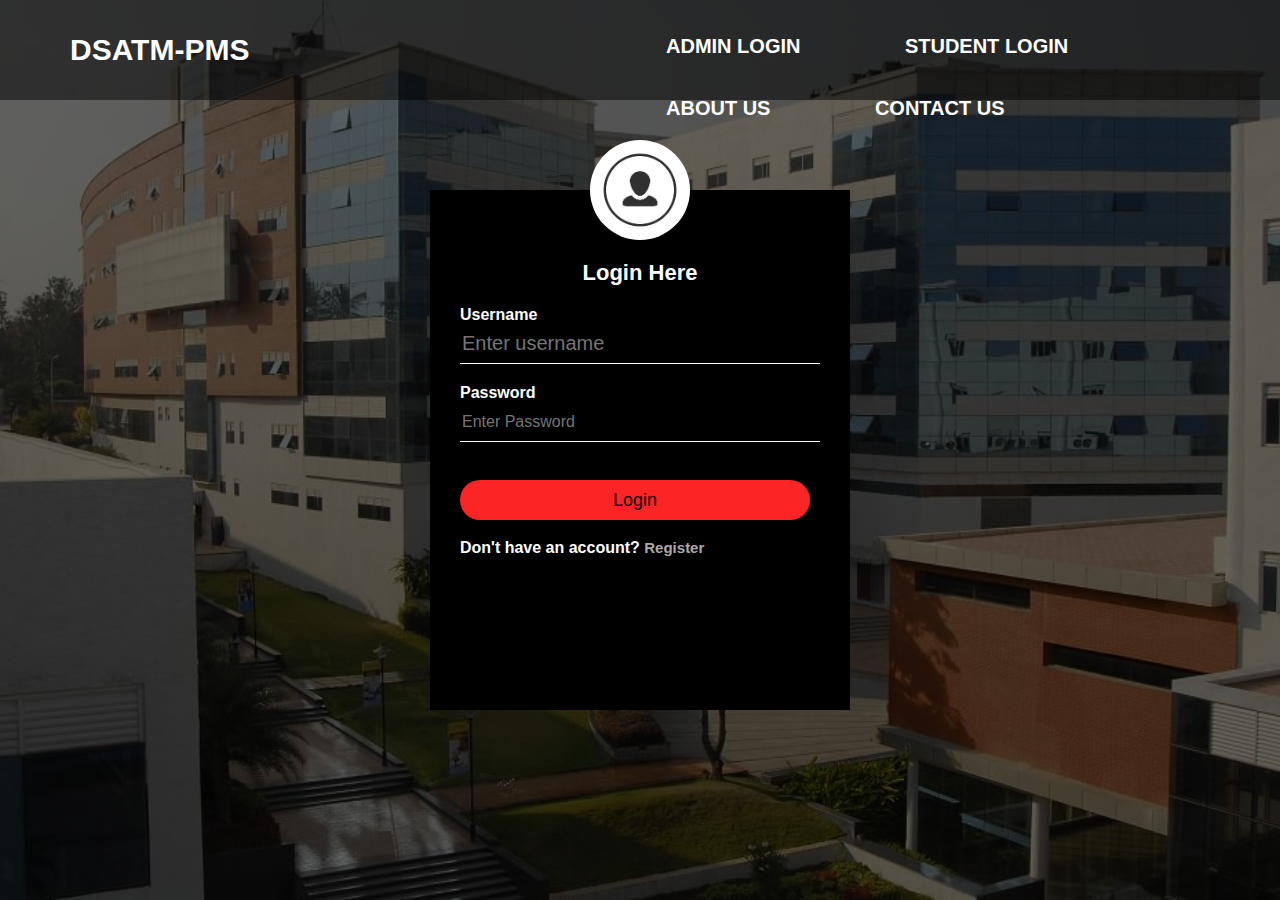
<file: index.html>
<html>
<head>
	<title>Login and Register Form Design</title>
	<link rel="stylesheet" type="text/css" href="style.css">
	</head>
<body>
	<div class="menu">
		
			<div class="leftmenu">
				<h4> DSATM-PMS </h4>
			</div>
			
			
			<div class="rightmenu">
			<ul>
				<li><a href="AdminLogin.html">ADMIN LOGIN</a></li>
				<li><a href="index.html">STUDENT LOGIN</a></li>
				<li><a href="aboutus.html">ABOUT US</a></li>
				<li><a href="#">CONTACT US</a></li>
				
			</ul>
			</div>
		</div>

	<div class="loginbox">
	<img src="avatar.png" class="avatar">
		<div class="form">
			<form class="Login-form">
			<h1>Login Here</h1>
			<p>Username</p>
			<input type="text" name="" placeholder="Enter username" required>
			<p>Password</p>
			<input type="password" name="" placeholder="Enter Password" required>
			<br><br>
			<button type="submit"><a href="studhome.html">Login</a></button>
			<br><br>
			<p class="message">Don't have an account? <a href="#"> Register</a>
			</p>
			
			</form>
			
		
			<form class="Register-form">
			<h1>Register Here</h1>
			<p>Username</p>
			<input type="text" name="" placeholder="Enter username" required>
			<p>Password</p>
			<input type="password" name="" placeholder="Enter Password" required>
			<p>Email Id</p>
			<input type="text" name="" placeholder="Enter Email" required>
			<input type="submit" name="" value="Register">
			<p class="message">Already registered? <a href="#"> Login</a>
			</p>
			</form>
		</div>
	</div>
	<script src='https://code.jquery.com/jquery-3.4.1.min.js'></script>
	
	<script>
	$('.message a').click(function(){
	$('form').animate({height: "toggle", opacity: "toggle"}, "slow");
	});	
	</script>
</body>

</html>
</file>
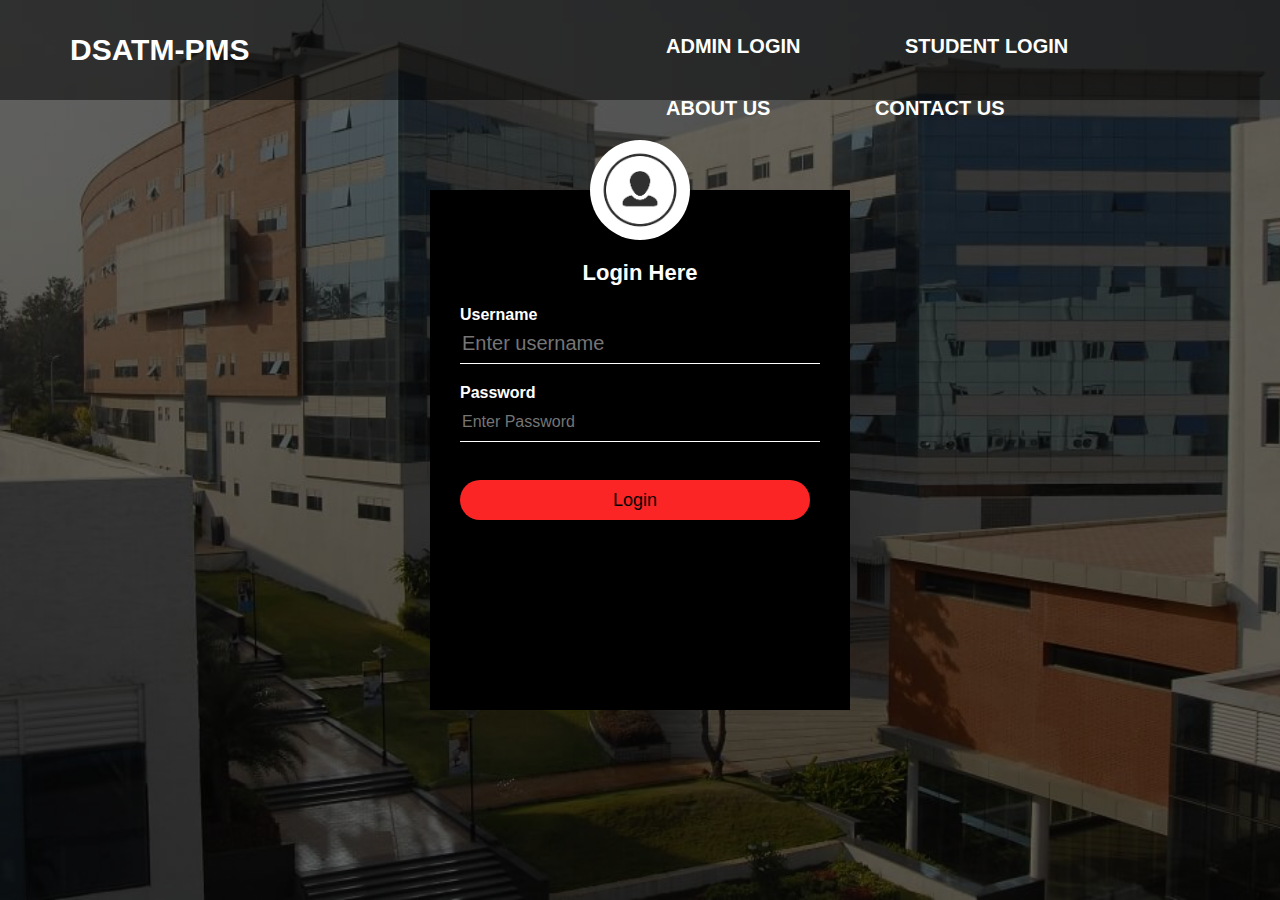
<file: AdminLogin.html>
<html>
<head>
	<title>Login and Register Form Design</title>
	<link rel="stylesheet" type="text/css" href="style.css">
	</head>
<body>
	<div class="menu">
		
			<div class="leftmenu">
				<h4> DSATM-PMS </h4>
			</div>
			
			
			<div class="rightmenu">
			<ul>
				<li><a href="AdminLogin.html">ADMIN LOGIN</a></li>
				<li><a href="index.html">STUDENT LOGIN</a></li>
				<li><a href="aboutus.html">ABOUT US</a></li>
				<li><a href="#">CONTACT US</a></li>
				
			</ul>
			</div>
		</div>
	<div class="loginbox">
	<img src="avatar.png" class="avatar">
		<div class="form">
			<form class="Login-form">
			<h1>Login Here</h1>
			<p>Username</p>
			<input type="text" name="" placeholder="Enter username" required>
			<p>Password</p>
			<input type="password" name="" placeholder="Enter Password" required>
			<br><br>
			<button type="submit"><a href="companyhome.html">Login</a></button>
			<br><br>
			
			
			</form>
			
			
			</div>
			
			</body>

</html>
</file>
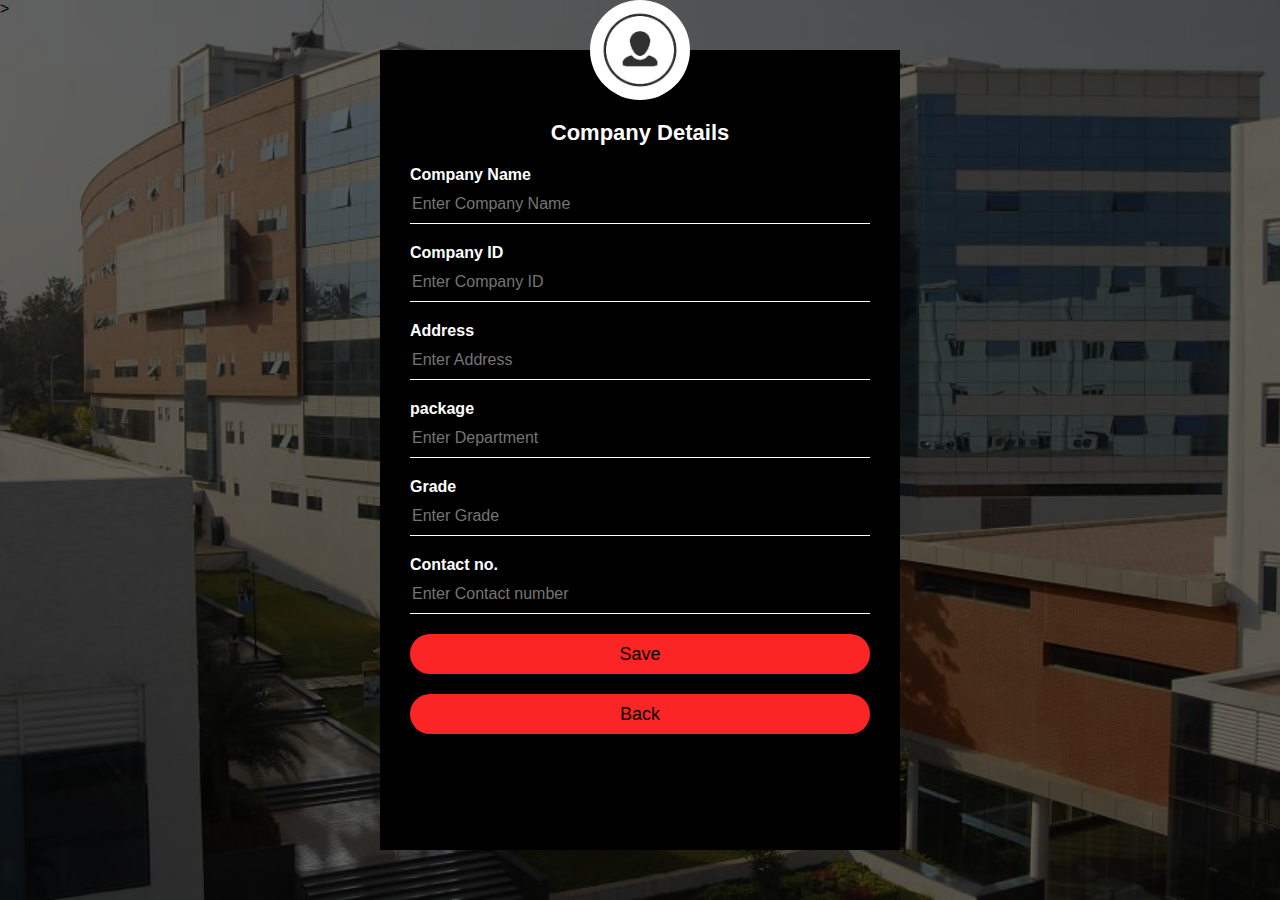
<file: company.html>
<head>
	<title>Company Form Design</title>
	<link rel="stylesheet" type="text/css" href="style.css">
    <script>
    function passvalues()
        {
            var firstname=document.getElementById("text"),value;
            localstorage.setItem("textvalue",firstname);
            return false;
        }
    
    
    </script>>
    </head>
<body>
	<div class="company-details">
	<img src="avatar.png" class="avatar">
		<div class="form">
		<form action="ViewCompany.html">
			<form class="Login-form">
			<h1>Company Details</h1>
			<p>Company Name</p>
			<input type="text" name="t1" placeholder="Enter Company Name" required>
			<p>Company ID</p>
			<input type="text" name="t2" placeholder="Enter Company ID" required>
			<p>Address</p>
			<input type="text" name="t3" placeholder="Enter Address" required>
			<p>package</p>
			<input type="text" name="t4" placeholder="Enter Department" required>
			<p>Grade</p>
			<input type="text" name="t5" placeholder="Enter Grade" required>
			<p>Contact no.</p>
			<input type="text" name="t6" placeholder="Enter Contact number" required>
			<input type="submit" name="" value="Save" onclick="passvalues();">
			
			<button type="submit"><a href="companyhome.html">Back</a></button>
			</form>
			</form>
			</div>
			</body>

</html>
</file>
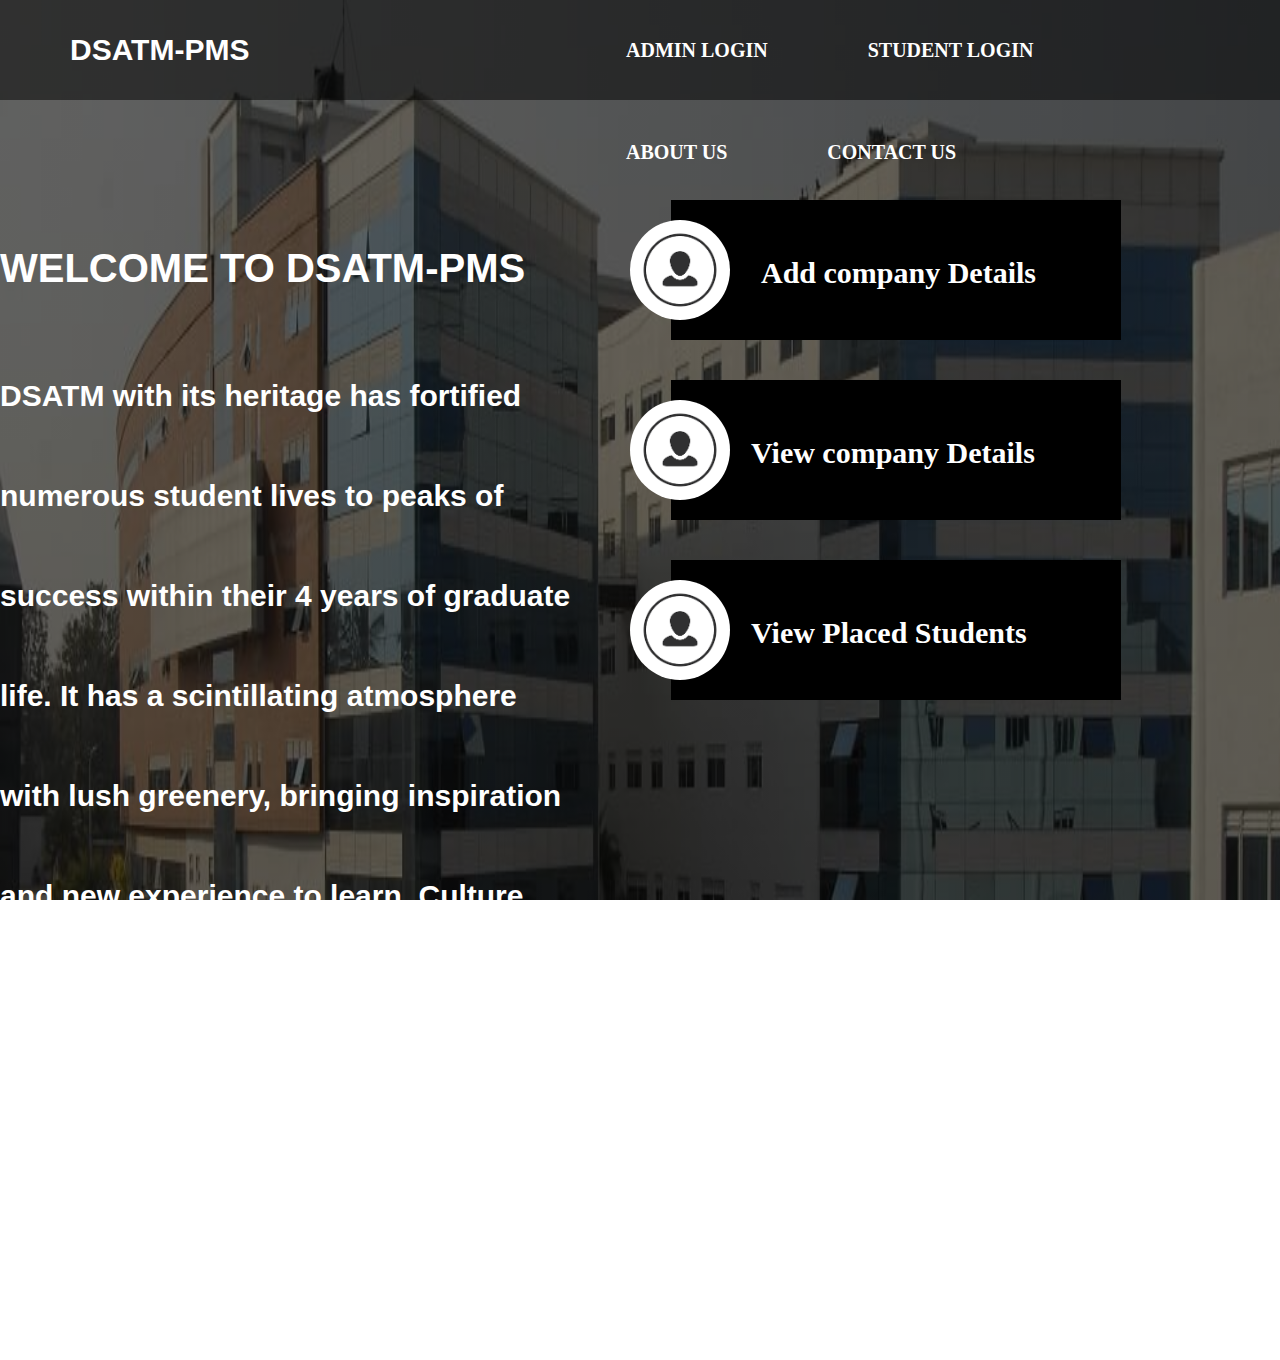
<file: companyhome.html>
<!DOCTYPE html>
<html>
<head>
	<title>Home page Form Design</title>
	<link rel="stylesheet" type="text/css" href="style3.css">
</head>
<body>	
	<div class="bgimage">
		<div class="menu">
			<div class="leftmenu">
				<h4> DSATM-PMS </h4>
			</div>
			<div class="rightmenu">
			<ul>
				<li><a href="AdminLogin.html">ADMIN LOGIN</a</li>
				<li><a href="index.html">STUDENT LOGIN</a</li>
				<li><a href="#">ABOUT US</a</li>
				<li><a href="#">CONTACT US</a</li>
			</ul>
			</div>
		</div>
		<div class="text">
		<div class="lefttext">
		<h4>WELCOME TO DSATM-PMS</h4>
		<h1> DSATM with its heritage has fortified numerous student lives to peaks of success within their 4 years of graduate life. It has a scintillating
		atmosphere with lush greenery, bringing inspiration and new experience to learn. Culture, Art & Performances, sports & fitness blend with high academic 
		education brings out the inner potential of the student to the maximum.</h1>
		</div>
		<div class="right1text">
		<img src="avatar.png" class="avatar">
			<li><a href="company.html">Add company Details</a></li>
		</div>
			<div class="right2text">
			<img src="avatar.png" class="avatar">
			<li><a href="ViewCompany.html">View company Details</a></li>
			</div>
			<div class="right3text">
			<img src="avatar.png" class="avatar">
			<li><a href="ViewPlaced.html">View Placed Students</a></li>
			</div>
</div>
</body>
</html>
</file>
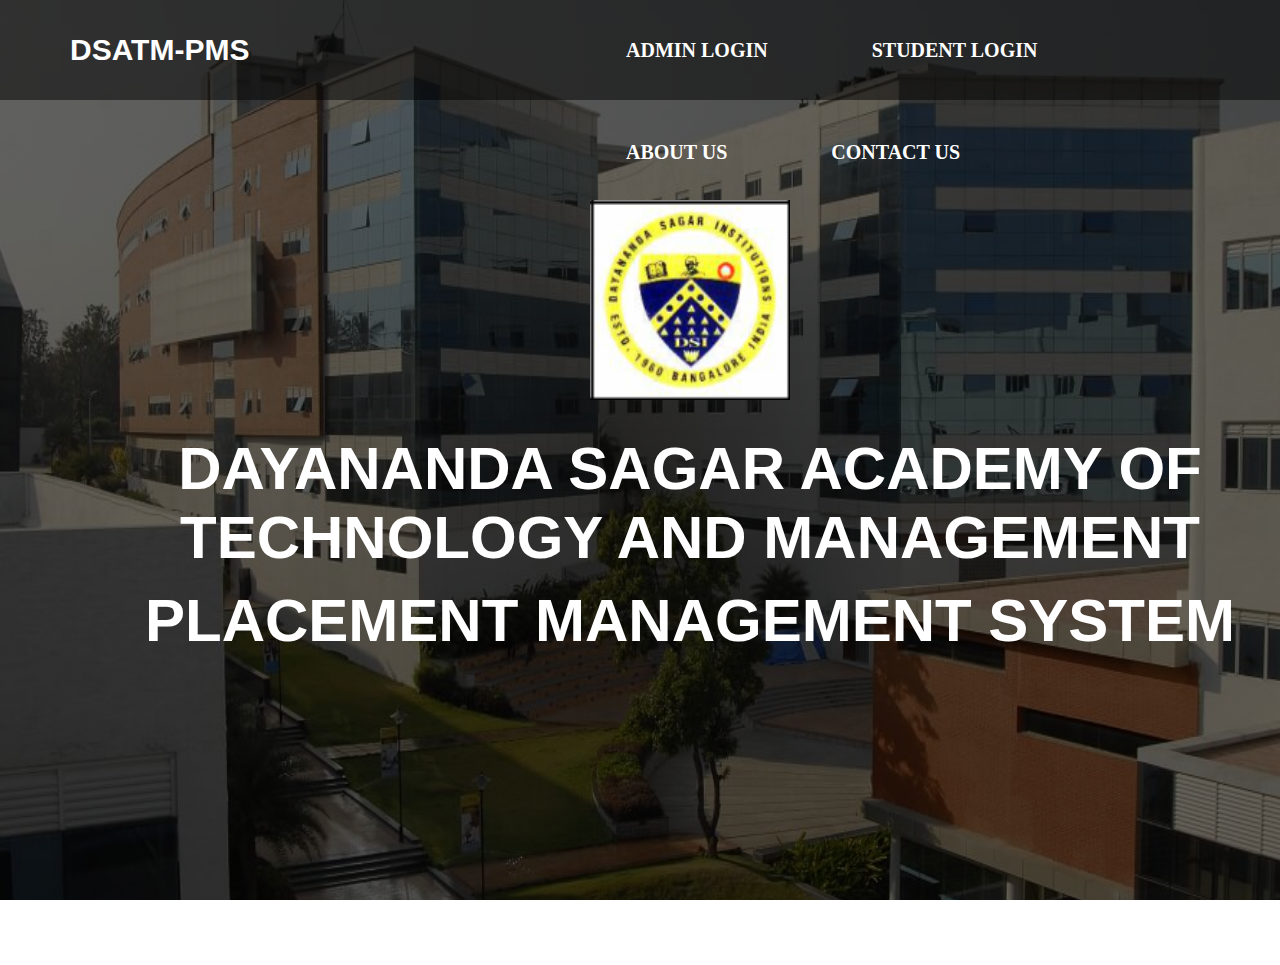
<file: mainpage.html>
<!DOCTYPE html>
<html>
<head>
	<title>Home page Form Design</title>
	<link rel="stylesheet" type="text/css" href="style1.css">
</head>
<body>
	
	<div class="bgimage">
	
		<div class="menu">
		
			<div class="leftmenu">
				<h4> DSATM-PMS </h4>
			</div>
			
			
			<div class="rightmenu">
			<ul>
				<li><a href="AdminLogin.html">ADMIN LOGIN</a></li>
				<li><a href="index.html">STUDENT LOGIN</a></li>
				<li><a href="aboutus.html">ABOUT US</a></li>
				<li><a href="#">CONTACT US</a></li>
				
			</ul>
			</div>
		</div>
		<img src="dsatm.png" class="logo">
		<div class="text">
		<h1> DAYANANDA SAGAR ACADEMY OF TECHNOLOGY AND MANAGEMENT</h1>
			<h1> PLACEMENT MANAGEMENT SYSTEM </h1>
			<br><br><br>
			
			
		
		
		
		</div>
		
</div>
</body>
</html>
</file>
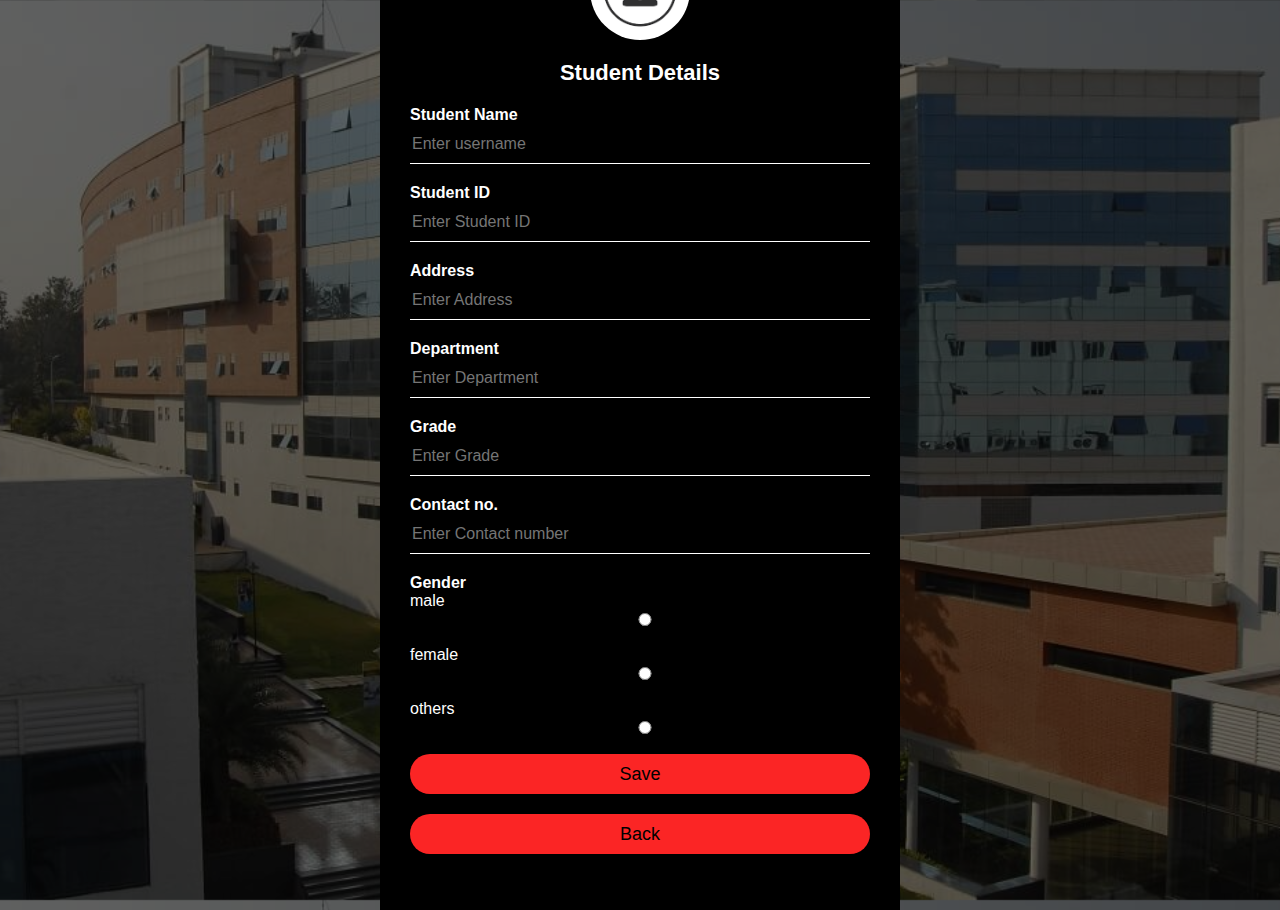
<file: student.html>
<head>
	<title>Student Form Design</title>
	<link rel="stylesheet" type="text/css" href="style.css">
<body>
	<div class="student-details">
	<img src="avatar.png" class="avatar">
		<div class="form">
			<form class="Login-form">
			<h1>Student Details</h1>
			<p>Student Name</p>
			<input type="text" name="" placeholder="Enter username" required>
			<p>Student ID</p>
			<input type="text" name="" placeholder="Enter Student ID" required>
			<p>Address</p>
			<input type="text" name="" placeholder="Enter Address" required>
			<p>Department</p>
			<input type="text" name="" placeholder="Enter Department" required>
			<p>Grade</p>
			<input type="text" name="" placeholder="Enter Grade" required>
			<p>Contact no.</p>
			<input type="text" name="" placeholder="Enter Contact number" required>
			<p>Gender</p>
				<td>male <input type="radio" name="male"> female
				<input type="radio" name="male"> others <input 
				type="radio" name="male"></td> 
				
			<input type="submit" name="" value="Save">
			<button type="submit"><a href="studhome.html">Back</a></button>
			</form>
			</div>
			</body>
</head>
</html>
</file>
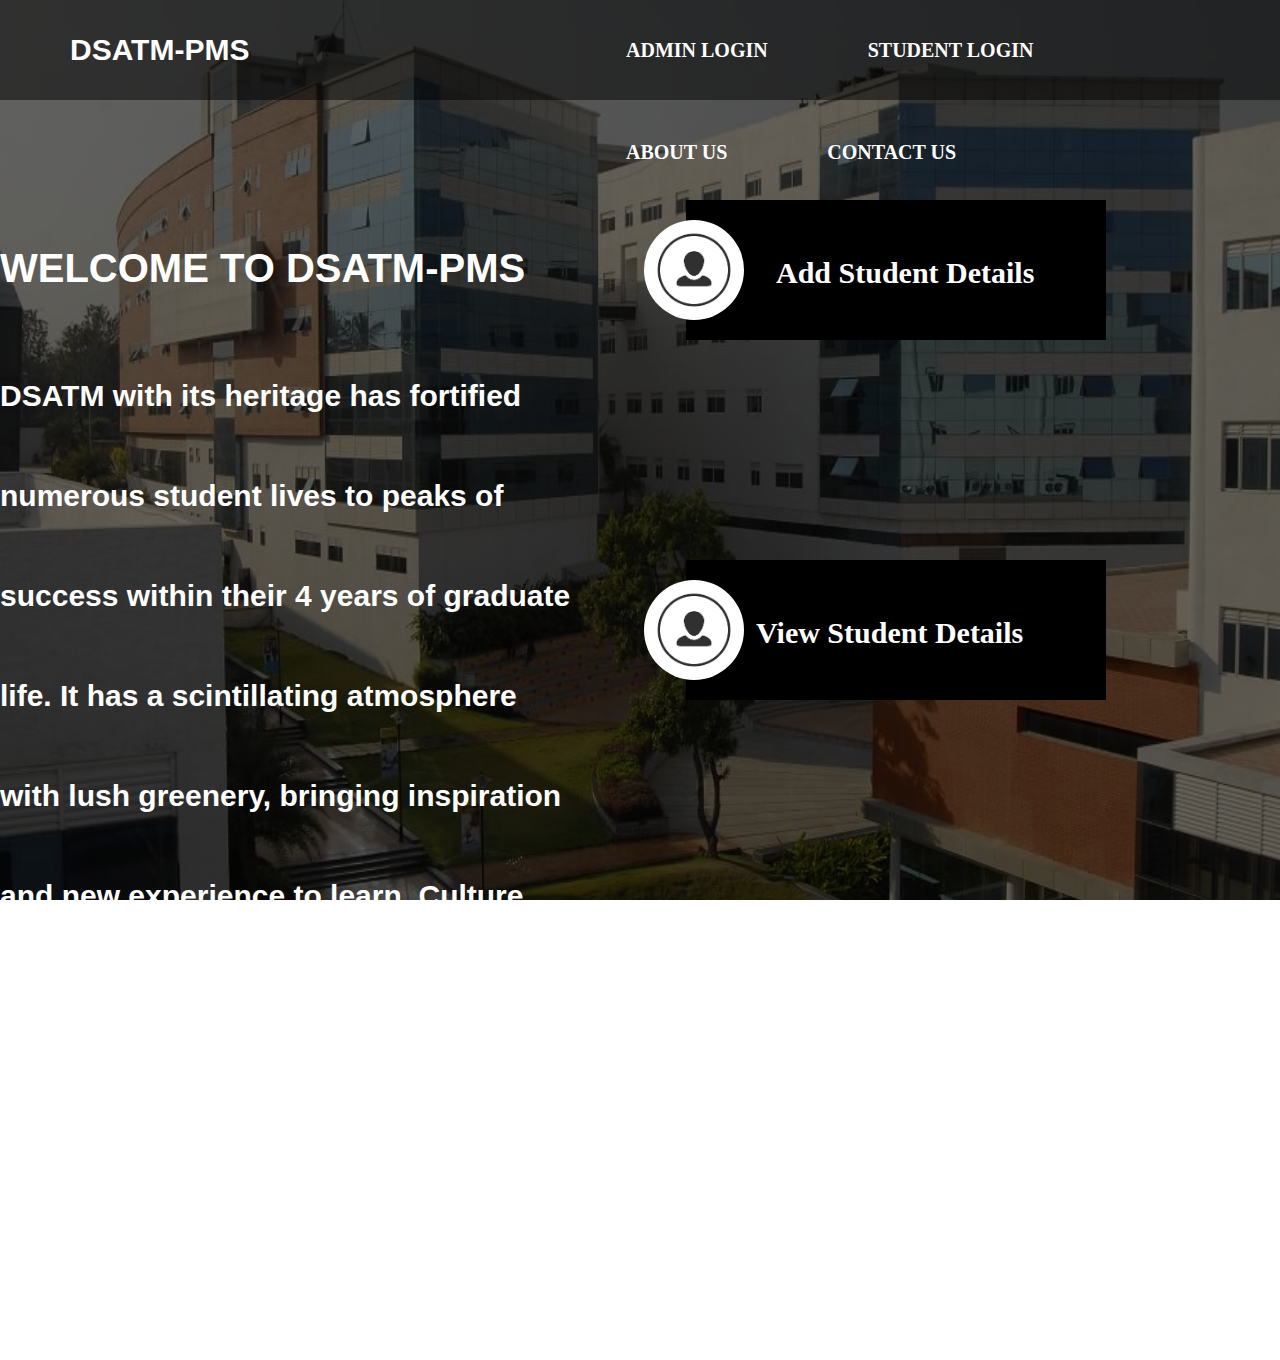
<file: studhome.html>
<!DOCTYPE html>
<html>
<head>
	<title>Home page Form Design</title>
	<link rel="stylesheet" type="text/css" href="style2.css">
</head>
<body>	
	<div class="bgimage">	
		<div class="menu">
			<div class="leftmenu">
				<h4> DSATM-PMS </h4>
			</div>
			<div class="rightmenu">
			<ul>
				<li><a href="AdminLogin.html">ADMIN LOGIN</a</li>
				<li><a href="index.html">STUDENT LOGIN</a</li>
				<li><a href="#">ABOUT US</a</li>
				<li><a href="#">CONTACT US</a</li>
			</ul>
			</div>
		</div>
		<div class="text">
		<div class="lefttext">
		<h4>WELCOME TO DSATM-PMS</h4>
		<h1> DSATM with its heritage has fortified numerous student lives to peaks of success within their 4 years of graduate life. It has a scintillating
		atmosphere with lush greenery, bringing inspiration and new experience to learn. Culture, Art & Performances, sports & fitness blend with high academic 
		education brings out the inner potential of the student to the maximum.</h1>
		</div>
		<div class="right1text">
		<img src="avatar.png" class="avatar">
			<li><a href="student.html">Add Student Details</a></li>
		</div>
			<div class="right2text">
			<img src="avatar.png" class="avatar">
			<li><a href="ViewStud.html">View Student Details</a></li>
			</div>
</div>
</body>
</html>
</file>
<file: style.css>
body{
	margin: 0;
	padding: 0;
	background:  linear-gradient(rgba(0,0,0,0.6),rgba(0,0,0,0.6)),url(pic10.jpg);
	background-size: cover;
	background-position: center;
	font-family: sans-serif;
}

.loginbox{
		width: 420px;
		height: 520px;
		background: #000;
		color: #fff;
		top: 50%;
		left: 50%;
		position: absolute;
		transform: translate(-50%,-50%);
		box-sizing: border-box;
		padding: 70px 30px;
}
	
.avatar{
	width: 100px;
	height: 100px;
	border-radius: 50%;
	position: absolute;
	top: -50px;
	left: calc(50% - 50px);
}

h1{
	margin: 0;
	padding: 0 0 20px;
	text-align: center;
	font-size: 22px;
}

.loginbox p{
	margin: 0;
	padding: 0;
	font-weight: bold;
}

.loginbox input{
	width: 100%;
	margin-bottom: 20px;
}

.loginbox input[type="text"], input[type="password"]
{
	border: none;
	border-bottom: 1px solid #fff;
	background: transparent;
	outline: none;
	height: 40px;
	color: #fff;
	font-size: 20px;
}

.loginbox button[type="submit"]
{
	border: none;
	outline: none;
	height: 40px;
	width: 350px;
	background: #fb2525;
	color: #fff;
	font-size: 18px;
	border-radius: 20px;
}


.loginbox button[type="submit"]:hover
{
	cursor: pointer;
	background: orange;
	color: #000;
}

.loginbox button a
{
	text-decoration: none;
	outline: none;
	color: #000;
	font-size: 18px;	
}

.loginbox input[type="submit"]
{
	border: none;
	outline: none;
	height: 40px;
	background: #fb2525;
	color: #000;
	font-size: 18px;
	border-radius: 20px;
}

.loginbox input[type="submit"]:hover
{
	cursor: pointer;
	background: #ffc107;
	color: #000;
}

.loginbox a{
	text-decoration: none;
	font-size: 15px;
	line-height: 20px;
	color: darkgrey;
}

.loginbox a:hover{
	color: #ffc107;
}

.form .Register-form{
	display: none;
}

.student-details{
	width: 520px;
		height: 920px;
		background: #000;
		color: #fff;
		top: 50%;
		left: 50%;
		position: absolute;
		transform: translate(-50%,-50%);
		box-sizing: border-box;
		padding: 70px 30px;
}

.student-details p{
	margin: 0;
	padding: 0;
	font-weight: bold;
}

.student-details input{
	width: 100%;
	margin-bottom: 20px;
}

.student-details input[type="text"], input[type="password"]
{
	border: none;
	border-bottom: 1px solid #fff;
	background: transparent;
	outline: none;
	height: 40px;
	color: #fff;
	font-size: 16px;
}

.student-details input[type="submit"]
{
	border: none;
	outline: none;
	height: 40px;
	background: #fb2525;
	color: #000;
	font-size: 18px;
	border-radius: 20px;
}

.student-details input[type="submit"]:hover
{
	cursor: pointer;
	background: orange;
	color: #000;
}

.student-details button[type="submit"]
{
	border: none;
	outline: none;
	height: 40px;
	width: 460px;
	background: #fb2525;
	color: #fff;
	font-size: 18px;
	border-radius: 20px;
}


.student-details button[type="submit"]:hover
{
	cursor: pointer;
	background: orange;
	color: #000;
}

.student-details button a
{
	text-decoration: none;
	outline: none;
	color: #000;
	font-size: 18px;
}

.company-details{
	width: 520px;
		height: 800px;
		background: #000;
		color: #fff;
		top: 50%;
		left: 50%;
		position: absolute;
		transform: translate(-50%,-50%);
		box-sizing: border-box;
		padding: 70px 30px;
}

.company-details p{
	margin: 0;
	padding: 0;
	font-weight: bold;
}

.company-details input{
	width: 100%;
	margin-bottom: 20px;
}

.company-details input[type="text"], input[type="password"]
{
	border: none;
	border-bottom: 1px solid #fff;
	background: transparent;
	outline: none;
	height: 40px;
	color: #fff;
	font-size: 16px;
}

.company-details input[type="submit"]
{
	border: none;
	outline: none;
	height: 40px;
	background: #fb2525;
	color: #000;
	font-size: 18px;
	border-radius: 20px;
}

.company-details input[type="submit"]:hover
{
	cursor: pointer;
	background: orange;
	color: #000;
}

.company-details button[type="submit"]
{
	border: none;
	outline: none;
	height: 40px;
	width: 460px;
	background: #fb2525;
	color: #fff;
	font-size: 18px;
	border-radius: 20px;
}


.company-details button[type="submit"]:hover
{
	cursor: pointer;
	background: orange;
	color: #000;
}

.company-details button a
{
	text-decoration: none;
	outline: none;
	color: #000;
	font-size: 18px;
}

.menu{
	width: 100%;
	height: 100px;
	background-color: rgba(0,0,0,0.5);
}

.leftmenu{
	width:45%;
	line-height: 20px;
	float: left;
}

.leftmenu h4{
	padding-left: 70px;
	font-weight: bold;
	color: white;
	font-size: 30px;
	font-family: sans-serif;
}

.rightmenu{
	width:55%;
	line-height: 60px;
	float: left;
}

.rightmenu ul li{
	display: inline-block;
}

.rightmenu ul li a{
	text-decoration: none;
	color: #fff;
	padding: 20px 50px;
	font-weight: bold;
	font-size: 20px;
}

.rightmenu ul li a:hover{
	color: orange;
}

.studentrightmenu{
	width:55%;
	line-height: 60px;
	float: left;
}

.studentrightmenu ul li{
	display: inline-block;
}

.studentrightmenu ul li a{
	text-decoration: none;
	color: #fff;
	padding: 20px 30px;
	font-weight: bold;
	font-size: 20px;
}

.studentrightmenu ul li a:hover{
	color: orange;
}

.text{
	text-decoration: none;
	padding: -20px -20px;
	width: 100%;
	margin-top: 300px;
	text-transform: uppercase;
	text-align: center;
	color: white;
	float: left;
}

.text{
	position: absolute;
	font-size: 80px;
	font-family: sans-serif;
}

.text h1{
	font-size: 40px;
	font-family:  sans-serif;
	font-weight: bold;
	margin: 14px 0px;
	float: left;
	margin-top: -250px;
}
</file>
<file: style3.css>
*{
	margin: 0;
	padding: 0;

}

.bgimage{
	background-image: linear-gradient(rgba(0,0,0,0.6),rgba(0,0,0,0.6)),url(pic10.jpg);
	background-size: 100% 210%;
	width: 100%;
	height: 100vh;
}

.menu{
	width: 100%;
	height: 100px;
	background-color: rgba(0,0,0,0.5);
}

.leftmenu{
	width:45%;
	line-height: 100px;
	float: left;
}

.leftmenu h4{
	padding-left: 70px;
	font-weight: bold;
	color: white;
	font-size: 30px;
	font-family: sans-serif;
}

.rightmenu{
	width:55%;
	line-height: 100px;
	float: left;
}

.rightmenu ul li{
	display: inline-block;
}

.rightmenu ul li a{
	text-decoration: none;
	color: #fff;
	padding: 20px 50px;
	font-weight: bold;
	font-size: 20px;
}

.rightmenu ul li a:hover{
	color: orange;
}

.text{
	width: 100%;
	height: 100px;
	background-color: rgba(0,0,0,0);
}

.lefttext{
	width:45%;
	line-height: 100px;
	float: left;
}

.lefttext h1{
	font-size: 30px;
	font-family:  sans-serif;
	font-weight: bold;
	margin: 14px 0px;
	float: left;
	color: white;
}

.lefttext h4{
	font-size: 40px;
	font-family:  sans-serif;
	font-weight: bold;
	margin: 14px 0px;
	float: left;
	color: white;
}
	

.logo{
	width: 200px;
	height: 200px;
	
	position: absolute;
	top: 200px;
	left: calc(50% - 50px);
}

.avatar{
	width: 100px;
	height: 100px;
	border-radius: 50%;
	position: absolute;
	top: 20px;
	left: calc(2% - 50px);
}

.right1text{
		width: 450px;
		height: 120px;
		background: #000;
		color: #fff;
		top: 30%;
		left: 70%;
		position: absolute;
		transform: translate(-50%,-50%);
		box-sizing: border-box;
		padding: 70px 30px;
		line-height: 40%;
}

.right2text{
		width: 450px;
		height: 120px;
		background: #000;
		color: #fff;
		top: 50%;
		left: 70%;
		position: absolute;
		transform: translate(-50%,-50%);
		box-sizing: border-box;
		padding: 70px 30px;
		line-height: 40%;
}

.right1text li{
	display: inline-block;
}

.right1text li a{
	text-decoration: none;
	color: #fff;
	padding: 100px 20px;
	font-weight: bold;
	font-size: 30px;
}

.right1text li a:hover{
	color: orange;
}

.right2text li{
	display: inline-block;
}

.right2text li a{
	text-decoration: none;
	color: #fff;
	padding: 70px 50px;
	font-weight: bold;
	font-size: 30px;
}

.right2text li a:hover{
	color: orange;
}

.right3text{
		width: 450px;
		height: 120px;
		background: #000;
		color: #fff;
		top: 70%;
		left: 70%;
		position: absolute;
		transform: translate(-50%,-50%);
		box-sizing: border-box;
		padding: 70px 30px;
		line-height: 40%;
}

.right3text li{
	display: inline-block;
}

.right3text li a{
	text-decoration: none;
	color: #fff;
	padding: 100px 50px;
	font-weight: bold;
	font-size: 30px;
}

.right3text li a:hover{
	color: orange;
}
</file>
<file: style1.css>
*{
	margin: 0;
	padding: 0;

}

.bgimage{
	background-image: linear-gradient(rgba(0,0,0,0.6),rgba(0,0,0,0.6)),url(pic10.jpg);
	background-size: 100% 110%;
	width: 100%;
	height: 100vh;
}

.menu{
	width: 100%;
	height: 100px;
	background-color: rgba(0,0,0,0.5);
}

.leftmenu{
	width:45%;
	line-height: 100px;
	float: left;
}

.leftmenu h4{
	padding-left: 70px;
	font-weight: bold;
	color: white;
	font-size: 30px;
	font-family: sans-serif;
}

.rightmenu{
	width:55%;
	line-height: 100px;
	float: left;
}

.rightmenu ul li{
	display: inline-block;
}

.rightmenu ul li a{
	text-decoration: none;
	color: #fff;
	padding: 20px 50px;
	font-weight: bold;
	font-size: 20px;
}

.rightmenu ul li a:hover{
	color: orange;
}

.text{
	text-decoration: none;
	padding: 20px 50px;
	width: 100%;
	margin-top: 300px;
	text-transform: uppercase;
	text-align: center;
	color: white;
}

.text{
	position: absolute;
	font-size: 80px;
	font-family: sans-serif;
}

.text h1{
	font-size: 60px;
	font-family:  sans-serif;
	font-weight: bold;
	margin: 14px 0px;
}

.logo{
	width: 200px;
	height: 200px;
	
	position: absolute;
	top: 200px;
	left: calc(50% - 50px);
}

.about{
	text-decoration: none;
	padding: 20px 50px;
	width: 100%;
	margin-top: 300px;
	text-transform: uppercase;
	text-align: center;
	color: white;
}

.about{
	position: absolute;
	font-size: 80px;
	font-family: sans-serif;
}

.about h1{
	font-size: 30px;
	font-family:  sans-serif;
	font-weight: bold;
	margin: 14px 0px;
	float: left;
	margin-top: -300px;
	padding: 50px 50px;
}

.abt{
	width:100%;
	line-height: 100px;
	float: left;
}

.abt h1{
	font-size: 30px;
	font-family:  sans-serif;
	font-weight: bold;
	margin:0px 0px;
	float: left;
	color: white;
}
</file>
<file: style2.css>
*{
	margin: 0;
	padding: 0;

}

.bgimage{
	background-image: linear-gradient(rgba(0,0,0,0.6),rgba(0,0,0,0.6)),url(pic10.jpg);
	background-size: 100% 110%;
	width: 100%;
	height: 100vh;
}

.menu{
	width: 100%;
	height: 100px;
	background-color: rgba(0,0,0,0.5);
}

.leftmenu{
	width:45%;
	line-height: 100px;
	float: left;
}

.leftmenu h4{
	padding-left: 70px;
	font-weight: bold;
	color: white;
	font-size: 30px;
	font-family: sans-serif;
}

.rightmenu{
	width:55%;
	line-height: 100px;
	float: left;
}

.rightmenu ul li{
	display: inline-block;
}

.rightmenu ul li a{
	text-decoration: none;
	color: #fff;
	padding: 20px 50px;
	font-weight: bold;
	font-size: 20px;
}

.rightmenu ul li a:hover{
	color: orange;
}

.text{
	width: 100%;
	height: 100px;
	background-color: rgba(0,0,0,0);
}

.lefttext{
	width:45%;
	line-height: 100px;
	float: left;
}

.lefttext h1{
	font-size: 30px;
	font-family:  sans-serif;
	font-weight: bold;
	margin: 14px 0px;
	float: left;
	color: white;
}

.lefttext h4{
	font-size: 40px;
	font-family:  sans-serif;
	font-weight: bold;
	margin: 14px 0px;
	float: left;
	color: white;
}
	

.logo{
	width: 200px;
	height: 200px;
	
	position: absolute;
	top: 200px;
	left: calc(50% - 50px);
}

.avatar{
	width: 100px;
	height: 100px;
	border-radius: 50%;
	position: absolute;
	top: 20px;
	left: calc(2% - 50px);
}

.right1text{
		width: 420px;
		height: 120px;
		background: #000;
		color: #fff;
		top: 30%;
		left: 70%;
		position: absolute;
		transform: translate(-50%,-50%);
		box-sizing: border-box;
		padding: 70px 30px;
		line-height: 40%;
}

.right2text{
		width: 420px;
		height: 120px;
		background: #000;
		color: #fff;
		top: 70%;
		left: 70%;
		position: absolute;
		transform: translate(-50%,-50%);
		box-sizing: border-box;
		padding: 70px 30px;
		line-height: 40%;
}

.right1text li{
	display: inline-block;
}

.right1text li a{
	text-decoration: none;
	color: #fff;
	padding: 100px 20px;
	font-weight: bold;
	font-size: 30px;
}

.right1text li a:hover{
	color: orange;
}

.right2text li{
	display: inline-block;
}

.right2text li a{
	text-decoration: none;
	color: #fff;
	padding: 70px 40px;
	font-weight: bold;
	font-size: 30px;
}

.right2text li a:hover{
	color: orange;
}
</file>
